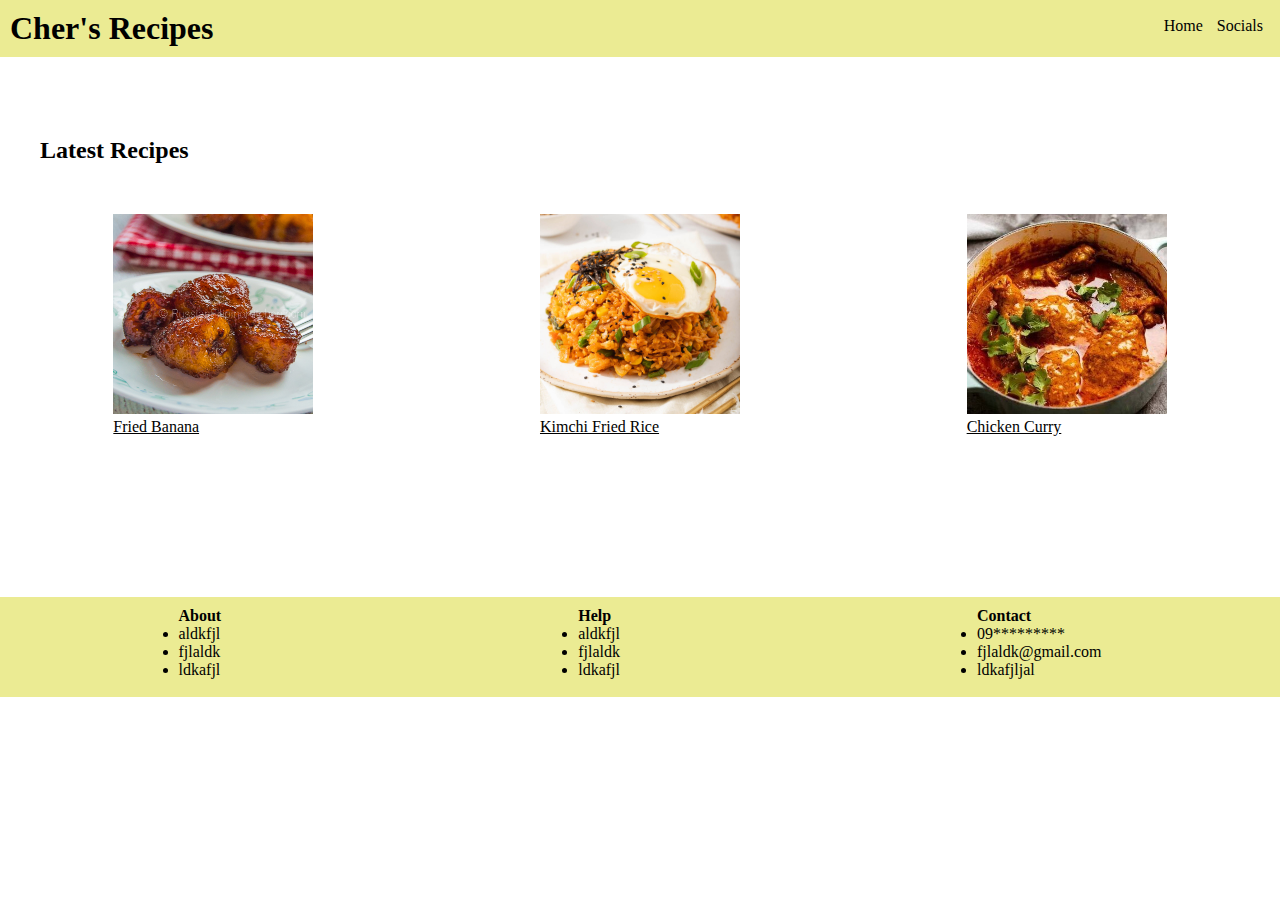
<file: index.html>
<!DOCTYPE html>
<html lang="en">
<head>
    <meta charset="UTF-8">
    <meta name="viewport" content="width=device-width, initial-scale=1.0">
    <title>Cher's Recipes</title>
    <link rel="stylesheet" href="styles.css"/>
</head>

<body>
    <div class="header">
        <h1 id="website-name">Cher's Recipes</h1>
        <a id="home">Home</a>
        <a id="socials">Socials</a>
    </div>
    
    <div class="main">
        <h2>Latest Recipes</h2>
        <div class="container">
            <div>
                <img src="img/friedbanana.jpg" alt="fried bananas on a plate" width="">
                <a href="recipes/friedbanana/friedbanana.html">Fried Banana</a>
            </div>
            <div>
                <img src="img/kimchifriedrice.jpg" alt="one serving of kimchi fried rice">
                <a href="recipes/kimchifriedrice/kimchifriedrice.html">Kimchi Fried Rice</a>
            </div>
            <div>
                <img src="img/chickencurry.jpg" alt="chicken curry">
                <a href="recipes/chickencurry/chickencurry.html">Chicken Curry</a>
            </div>
        </div>
    </div>

    <div class="footer">
        <div class="about-column">
            <h4>About</h4>
            <ul>
                <li>aldkfjl</li>
                <li>fjlaldk</li>
                <li>ldkafjl</li>
            </ul>
        </div>
        <div class="help-column">
            <h4>Help</h4>
            <ul>
                <li>aldkfjl</li>
                <li>fjlaldk</li>
                <li>ldkafjl</li>
            </ul>
        </div>
        <div class="contact-column">
            <h4>Contact</h4>
            <ul>
                <li>09*********</li>
                <li>fjlaldk@gmail.com</li>
                <li>ldkafjljal</li>
            </ul>
        </div>
    </div>
</body>
</html>
</file>
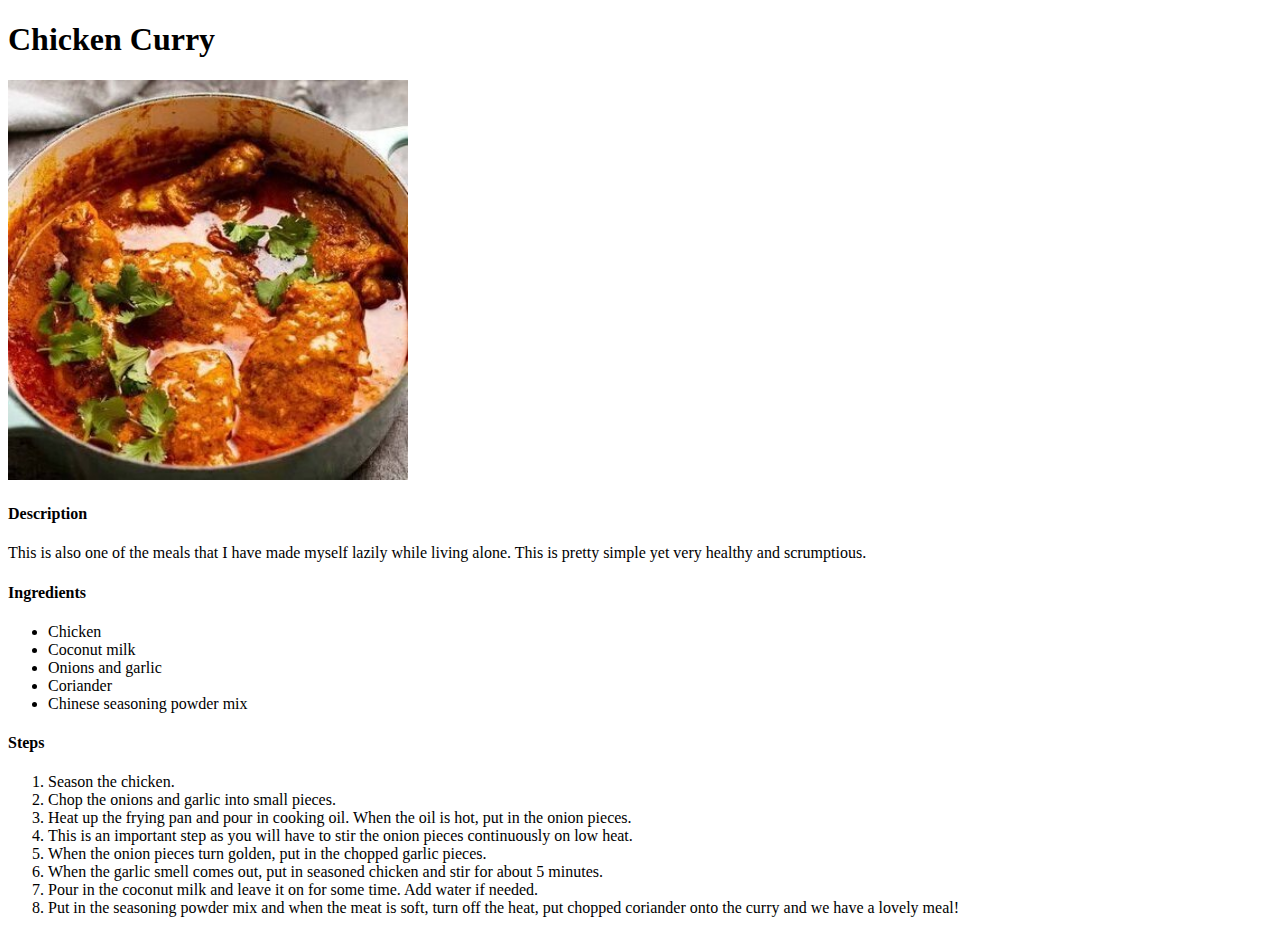
<file: recipes/chickencurry.html>
<!DOCTYPE html>
<html lang="en">
<head>
    <meta charset="UTF-8">
    <meta name="viewport" content="width=device-width, initial-scale=1.0">
    <title>Document</title>
</head>
<body>
    <h1>Chicken Curry</h1>
    <img src="../img/chickencurry.jpg" alt="chicken curry" width="400" height="400">
    <h4>Description</h4>
    <p>This is also one of the meals that I have made myself lazily while living alone. This is pretty simple yet very healthy and scrumptious.</p>
    <h4>Ingredients</h4>
    <ul>
        <li>Chicken</li>
        <li>Coconut milk</li>
        <li>Onions and garlic</li>
        <li>Coriander</li>
        <li>Chinese seasoning powder mix</li>
    </ul>
    <h4>Steps</h4>
    <ol>
        <li>Season the chicken.</li>
        <li>Chop the onions and garlic into small pieces.</li>
        <li>Heat up the frying pan and pour in cooking oil. When the oil is hot, put in the onion pieces.</li>
        <li>This is an important step as you will have to stir the onion pieces continuously on low heat.</li>
        <li>When the onion pieces turn golden, put in the chopped garlic pieces.</li>
        <li>When the garlic smell comes out, put in seasoned chicken and stir for about 5 minutes.</li></lli>
        <li>Pour in the coconut milk and leave it on for some time. Add water if needed.</li>
        <li>Put in the seasoning powder mix and when the meat is soft, turn off the heat, put chopped coriander onto the curry and we have a lovely meal!</li>
    </ol>
</body>
</html>
</file>
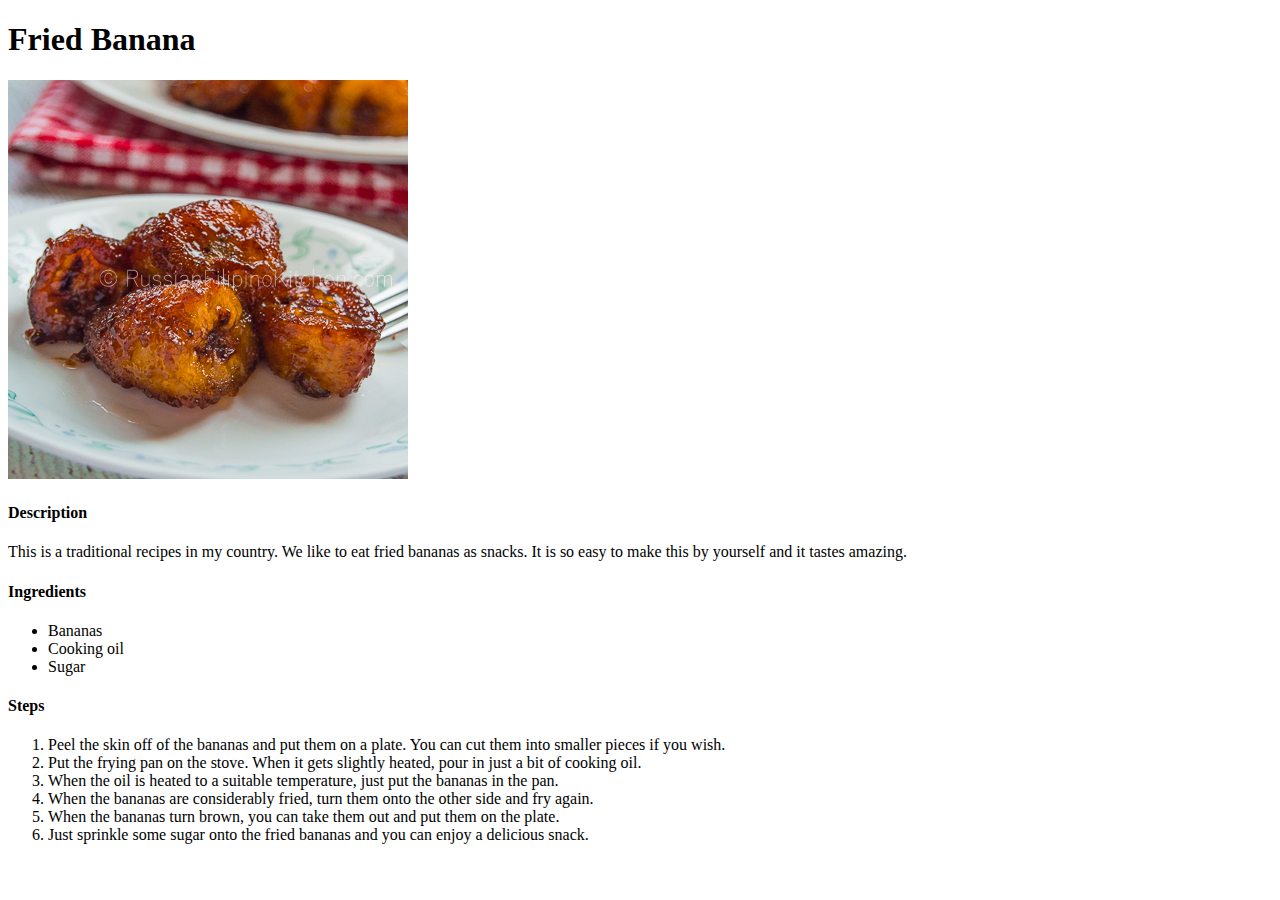
<file: recipes/friedbanana.html>
<!DOCTYPE html>
<html lang="en">
<head>
    <meta charset="UTF-8">
    <meta name="viewport" content="width=device-width, initial-scale=1.0">
    <title>Fried Banana</title>
</head>
<body>
    <h1>Fried Banana</h1>
    <img src="../img/friedbanana.jpg" alt="a plate of fried bananas">
    <h4>Description</h4>
    <p> This is a traditional recipes in my country. We like to eat fried bananas as snacks.
        It is so easy to make this by yourself and it tastes amazing.
    </p>
    <h4>Ingredients</h4>
    <ul>
        <li>Bananas</li>
        <li>Cooking oil</li>
        <li>Sugar</li>
    </ul>
    <h4>Steps</h4>
    <ol>
        <li>Peel the skin off of the bananas and put them on a plate. You can cut them into smaller pieces if you wish.</li>
        <li>Put the frying pan on the stove. When it gets slightly heated, pour in just a bit of cooking oil.</li>
        <li>When the oil is heated to a suitable temperature, just put the bananas in the pan.</li>
        <li>When the bananas are considerably fried, turn them onto the other side and fry again.</li>
        <li>When the bananas turn brown, you can take them out and put them on the plate.</li>
        <li>Just sprinkle some sugar onto the fried bananas and you can enjoy a delicious snack.</li>
    </ol>
</body>
</html>
</file>
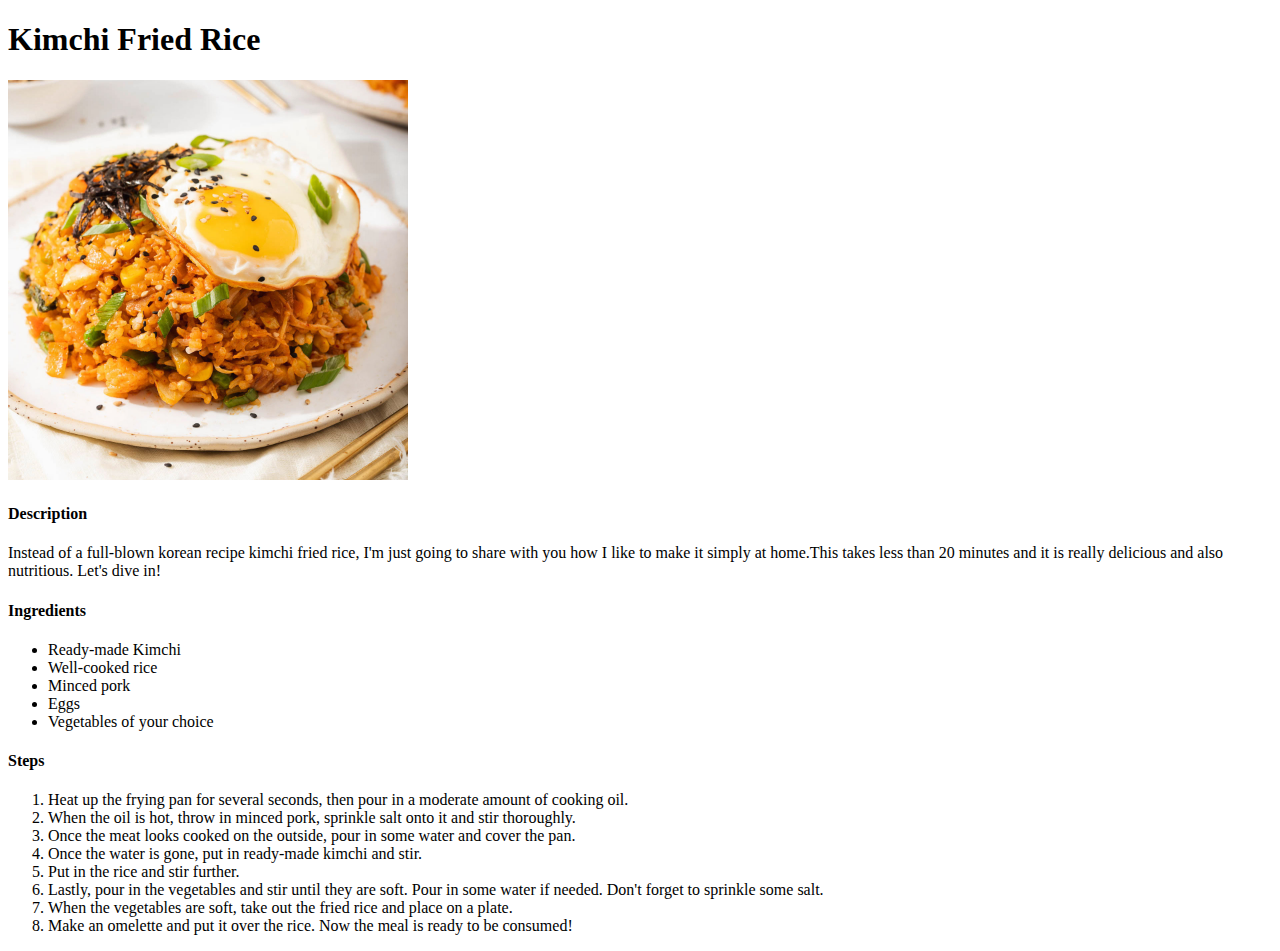
<file: recipes/kimchifriedrice.html>
<!DOCTYPE html>
<html lang="en">
<head>
    <meta charset="UTF-8">
    <meta name="viewport" content="width=device-width, initial-scale=1.0">
    <title>Kimchi Fried Rice</title>
</head>
<body>
    <h1>Kimchi Fried Rice</h1>
    <img src="../img/kimchifriedrice.jpg" alt="a photo of kimchi fried rice" width="400" height="400">
    <h4>Description</h4>
    <p>Instead of a full-blown korean recipe kimchi fried rice, I'm just going to share with you how I like to make it
        simply at home.This takes less than 20 minutes and it is really delicious and also nutritious. Let's dive in!
    </p>
    <h4>Ingredients</h4>
    <ul>
        <li>Ready-made Kimchi</li>
        <li>Well-cooked rice</li>
        <li>Minced pork</li>
        <li>Eggs</li>
        <li>Vegetables of your choice</li>
    </ul>
    <h4>Steps</h4>
    <ol>
        <li>Heat up the frying pan for several seconds, then pour in a moderate amount of cooking oil.</li>
        <li>When the oil is hot, throw in minced pork, sprinkle salt onto it and stir thoroughly.</li>
        <li>Once the meat looks cooked on the outside, pour in some water and cover the pan.</li>
        <li>Once the water is gone, put in ready-made kimchi and stir.</li>
        <li>Put in the rice and stir further.</li>
        <li>Lastly, pour in the vegetables and stir until they are soft. Pour in some water if needed. Don't forget to sprinkle some salt.</li>
        <li>When the vegetables are soft, take out the fried rice and place on a plate.</li>
        <li>Make an omelette and put it over the rice. Now the meal is ready to be consumed!</li>
    </ol>
</body>
</html>
</file>
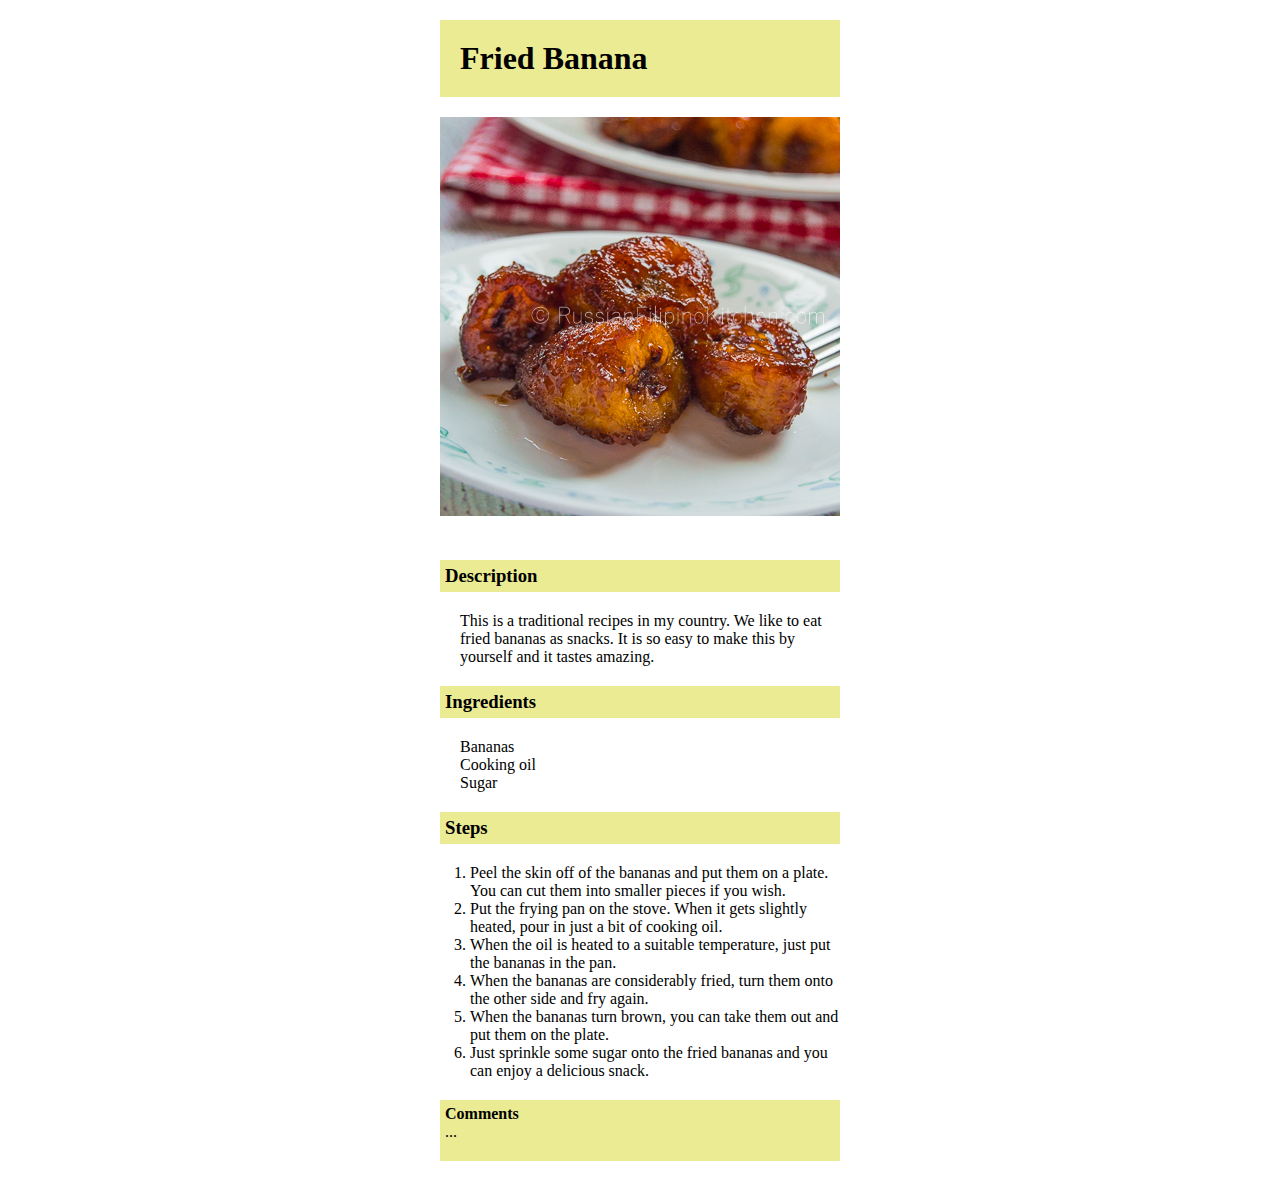
<file: recipes/friedbanana/friedbanana.html>
<!DOCTYPE html>
<html lang="en">
<head>
    <meta charset="UTF-8">
    <meta name="viewport" content="width=device-width, initial-scale=1.0">
    <title>Fried Banana</title>
    <link rel="stylesheet" href="styles.css">
</head>
<body>
    <h1>Fried Banana</h1>
    <img src="../../img/friedbanana.jpg" alt="a plate of fried bananas">
    <h3>Description</h3>
    <p> This is a traditional recipes in my country. We like to eat fried bananas as snacks.
        It is so easy to make this by yourself and it tastes amazing.
    </p>
    <h3>Ingredients</h3>
    <ul>
        <li>Bananas</li>
        <li>Cooking oil</li>
        <li>Sugar</li>
    </ul>
    <h3>Steps</h3>
    <ol>
        <li>Peel the skin off of the bananas and put them on a plate. You can cut them into smaller pieces if you wish.</li>
        <li>Put the frying pan on the stove. When it gets slightly heated, pour in just a bit of cooking oil.</li>
        <li>When the oil is heated to a suitable temperature, just put the bananas in the pan.</li>
        <li>When the bananas are considerably fried, turn them onto the other side and fry again.</li>
        <li>When the bananas turn brown, you can take them out and put them on the plate.</li>
        <li>Just sprinkle some sugar onto the fried bananas and you can enjoy a delicious snack.</li>
    </ol>

    <div class="footer">
        <h4>Comments</h4>
        <div>...</div>
    </div>
</body>
</html>
</file>
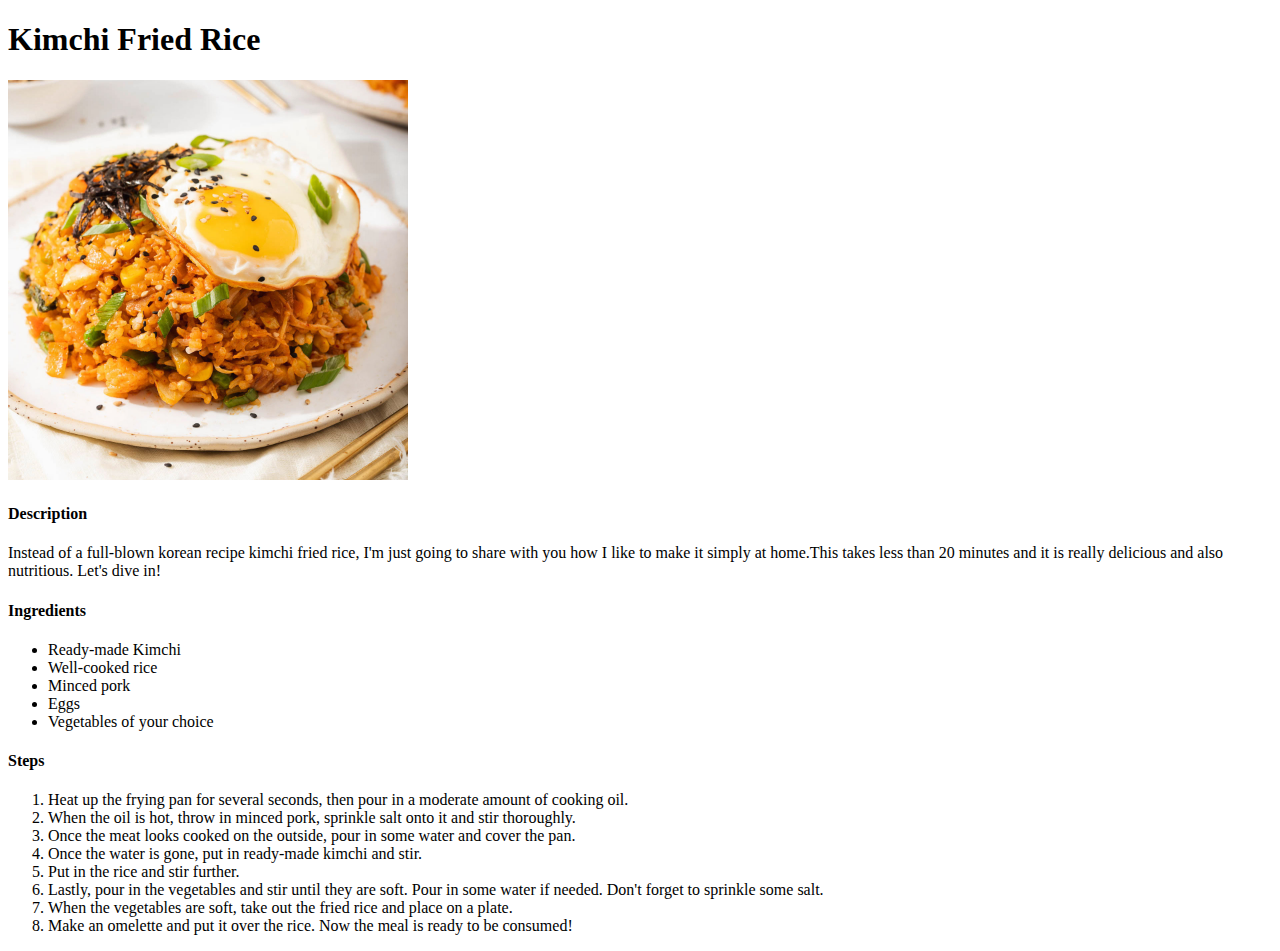
<file: recipes/kimchifriedrice/kimchifriedrice.html>
<!DOCTYPE html>
<html lang="en">
<head>
    <meta charset="UTF-8">
    <meta name="viewport" content="width=device-width, initial-scale=1.0">
    <title>Kimchi Fried Rice</title>
</head>
<body>
    <h1>Kimchi Fried Rice</h1>
    <img src="../../img/kimchifriedrice.jpg" alt="a photo of kimchi fried rice" width="400" height="400">
    <h4>Description</h4>
    <p>Instead of a full-blown korean recipe kimchi fried rice, I'm just going to share with you how I like to make it
        simply at home.This takes less than 20 minutes and it is really delicious and also nutritious. Let's dive in!
    </p>
    <h4>Ingredients</h4>
    <ul>
        <li>Ready-made Kimchi</li>
        <li>Well-cooked rice</li>
        <li>Minced pork</li>
        <li>Eggs</li>
        <li>Vegetables of your choice</li>
    </ul>
    <h4>Steps</h4>
    <ol>
        <li>Heat up the frying pan for several seconds, then pour in a moderate amount of cooking oil.</li>
        <li>When the oil is hot, throw in minced pork, sprinkle salt onto it and stir thoroughly.</li>
        <li>Once the meat looks cooked on the outside, pour in some water and cover the pan.</li>
        <li>Once the water is gone, put in ready-made kimchi and stir.</li>
        <li>Put in the rice and stir further.</li>
        <li>Lastly, pour in the vegetables and stir until they are soft. Pour in some water if needed. Don't forget to sprinkle some salt.</li>
        <li>When the vegetables are soft, take out the fried rice and place on a plate.</li>
        <li>Make an omelette and put it over the rice. Now the meal is ready to be consumed!</li>
    </ol>
</body>
</html>
</file>
<file: styles.css>
*,
*::before,
*::after {
    box-sizing: border-box;
}

* {
    margin: 0;
    padding: 0;
}

body {
    font-family: Lora,serif;
}

.header {
    display: flex;
    background-color: rgba(227, 227, 106, 0.724);
    justify-content: space-between;
    padding: 10px;
    
}

#home,
#socials {
    padding: 7px;    
}

a:hover {
    background-color: rgb(244, 244, 28);
}

#home {
   margin-left: auto;
}

.footer {
    width: auto;
    height: 100px;
    background-color: rgba(227, 227, 106, 0.724);
    display: flex;
    justify-content: space-around;
    padding-top: 10px;
    padding-bottom: 10px;
}

.main {
    width: auto;
    height: 540px;
}

.main h2 {
    padding-left: 40px;
    padding-top: 80px;
}

.container {
    display: flex;
    justify-content: space-around;
    margin-top: 50px;
}

.container a {
    display: block;
    color: black;
}
.container img {
    width: 200px;
    height: 200px;
}
</file>
<file: recipes/friedbanana/styles.css>
*,
*::before,
*::after {
    box-sizing: border-box;
}

* {
    margin: 0;
    padding: 0;
}

body {
    font-family: Lora,serif;
    width: 400px;
    height:fit-content;
    margin-left: auto;
    margin-right: auto;
}

h1 {
    margin-top: 20px;
    margin-bottom: 20px;
    padding-top: 20px;
    padding-bottom: 20px;
    padding-left: 20px;
    background-color: rgba(227, 227, 106, 0.724);
}

img {
    margin-bottom: 20px;
}

h3 {
    margin-top: 20px;
    margin-bottom: 20px;
    padding: 5px;
    background-color: rgba(227, 227, 106, 0.724);
}

p,
ul {
    padding-left: 20px;
    word-wrap: break-word;
}

ol {
    padding-left: 30px;
    word-wrap: break-word;
}

ul {
    list-style-type: none;
}

.footer {
    margin-top: 20px;
    margin-bottom: 20px;
    padding-left: 5px;
    padding-top: 5px;
    padding-bottom: 20px;
    background-color: rgba(227, 227, 106, 0.724);
}
</file>
